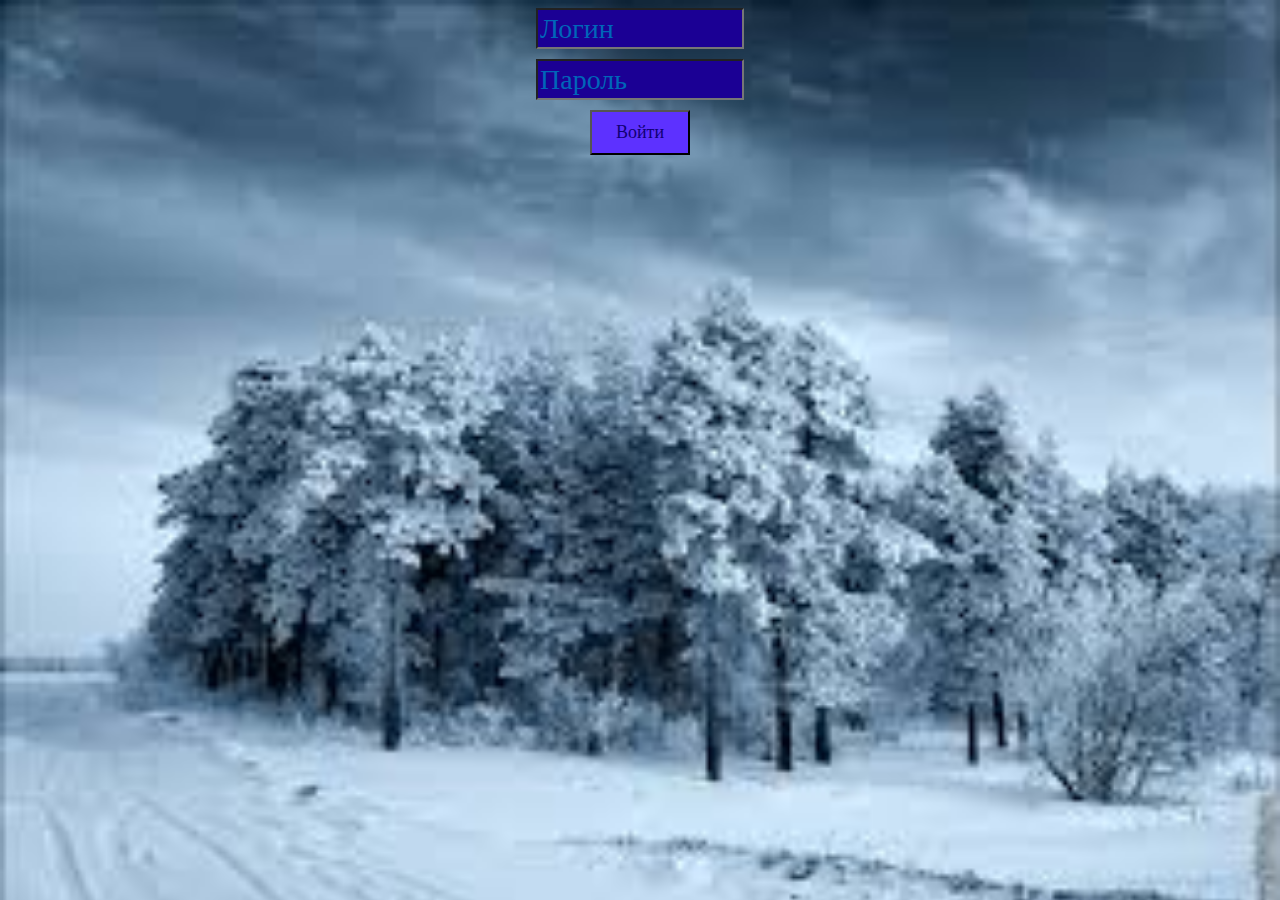
<file: index.html>
<!DOCTYPE html>
<html lang="en">
<head>
    <link rel="stylesheet" href="css/mainstyle.css">
    <link rel="stylesheet" href="css/voti.css">
    <meta charset="UTF-8">
    <meta name="viewport" content="width=device-width, initial-scale=1.0">
    <meta http-equiv="X-UA-Compatible" content="ie=edge">
    <title>Войти</title>
</head>
<body style="background-image: url('img/na.jpg'); background-size: 100%;">
    <center>
        <input type="text" placeholder="Логин" name="" id="loginBox"><br>
        <input type="password" name="" placeholder="Пароль" id="passwordBox"><br>
        <button class="voti">Войти</button><br>
        <script src="js/mainlib.js"></script>
    </center>
</body>
</html>
</file>
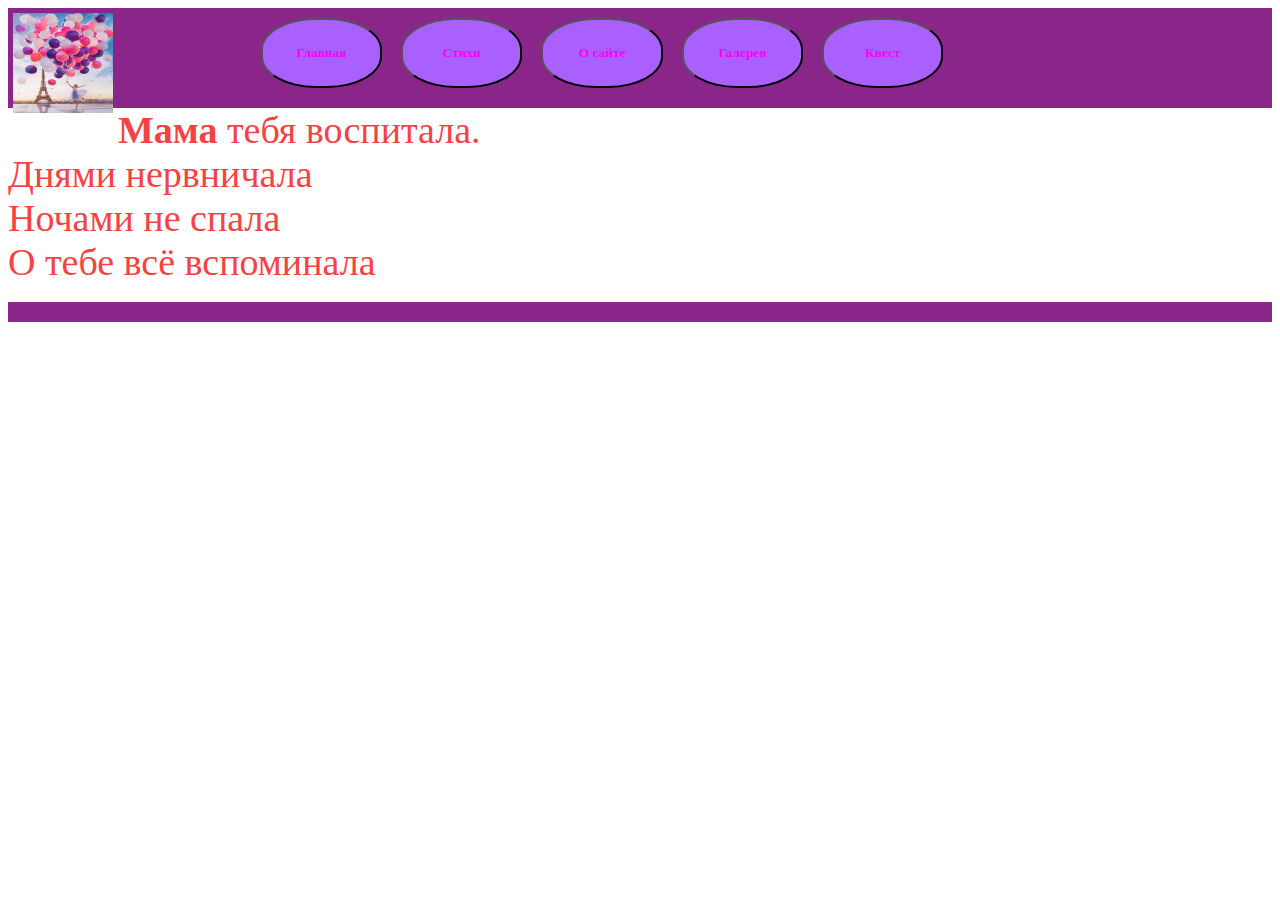
<file: 4.html>
<!DOCTYPE html>
<html lang="en">
<head>
    <meta charset="UTF-8">
    <meta name="viewport" content="width=device-width, initial-scale=1.0">
    <meta http-equiv="X-UA-Compatible" content="ie=edge">
    <title>Стихи</title>
    <link rel="stylesheet" href="css/mainstyle.css">
</head>
<body>
    <div class="header">
        <img src="img/holiday.jpg" class="logo" alt="">
        <div class="menubtnlock">
            <button class="menubtn" page="main.html"><b class="b" page="main.html">Главная</b></button>
            <button class="menubtn" page="poems.html"><b class="b" page="poems.html">Стихи</b></button>
            <button class="menubtn" page="about.html"><b class="b" page="about.html">О сайте</b></button>
            <button class="menubtn" page="gallery.html"><b class="b" page="gallery.html">Галерея</b></button>
            <button class="menubtn" page="quest.html"><b class="b" page="quest.html">Квест</b></button>
        </div>
    </div>
    <span class="stih"><span class="zag"><b>Мама</b> тебя воспитала. <br>
         
Днями нервничала<br>
Ночами не спала<br>
О тебе всё вспоминала<br>

        </span>

    </span>
    <br>
    <div class="footer">

    </div>
    <script src="js/mainlib.js"></script>
</body>
</html>
</file>
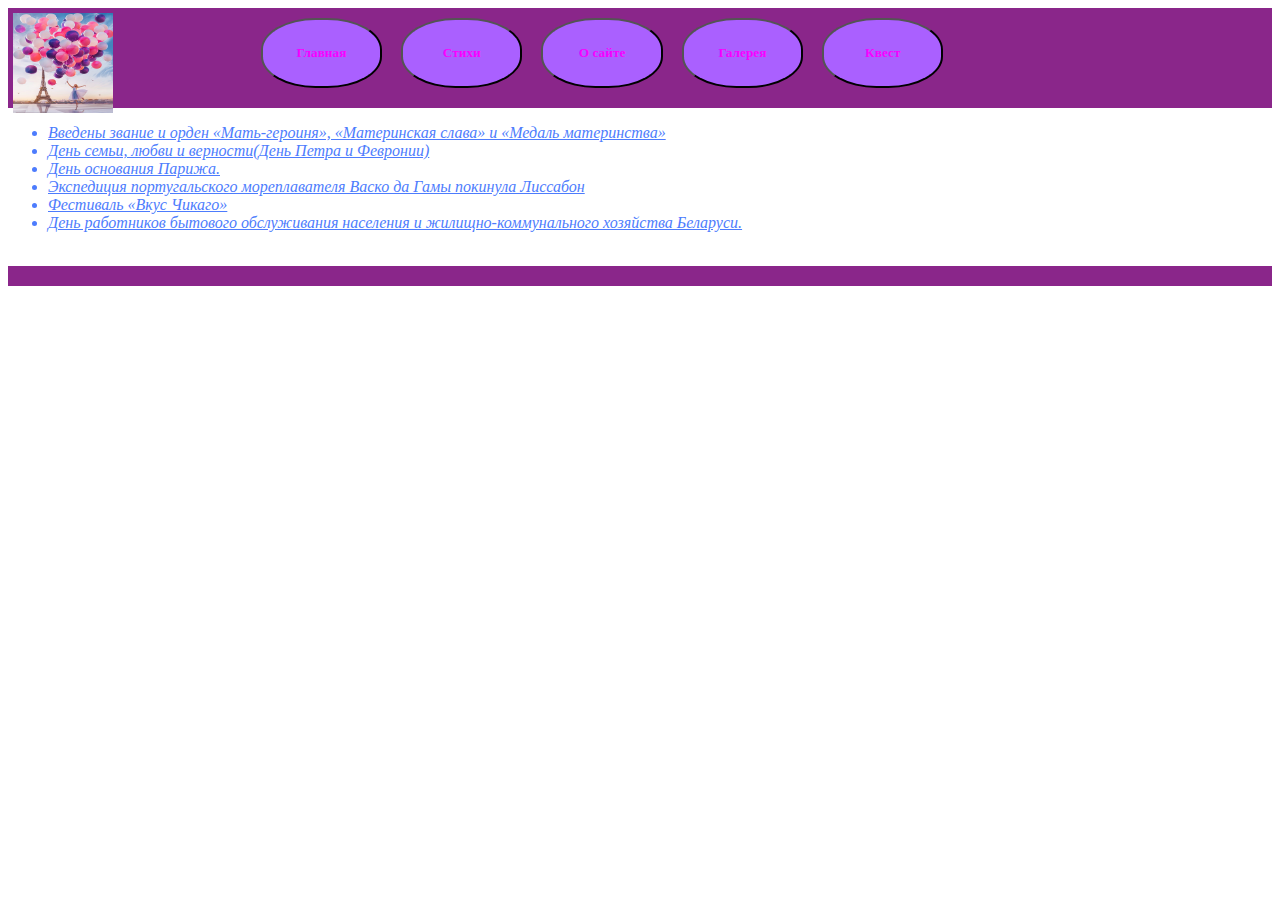
<file: 8.html>
<!DOCTYPE html>
<html lang="en">
<head>
    <meta charset="UTF-8">
    <meta name="viewport" content="width=device-width, initial-scale=1.0">
    <meta http-equiv="X-UA-Compatible" content="ie=edge">
    <title>Стихи</title>
    <link rel="stylesheet" href="css/mainstyle.css">
</head>
<body>
    <div class="header">
        <img src="img/holiday.jpg" class="logo" alt="">
        <div class="menubtnlock">
            <button class="menubtn" page="main.html"><b class="b" page="main.html">Главная</b></button>
            <button class="menubtn" page="poems.html"><b class="b" page="poems.html">Стихи</b class="b"></button>
            <button class="menubtn" page="about.html"><b class="b" page="about.html">О сайте</b></button>
            <button class="menubtn" page="gallery.html"><b class="b" page="gallery.html">Галерея</b></button>
            <button class="menubtn" page="quest.html"><b class="b" page="quest.html">Квест</b class="b"></button>
        </div>
    </div>
    <ul>
        <li><u><i page="https://redday.ru/event/Vvedeni_zvanie_i_orden_Mat_geroinya_Materinskaya_slava_i_Medal_materinstva">Введены звание и орден «Мать-героиня», «Материнская слава» и «Медаль материнства» </i></u></li>
        <li><u><i page="https://ru.wikipedia.org/wiki/%D0%94%D0%B5%D0%BD%D1%8C_%D0%9F%D0%B5%D1%82%D1%80%D0%B0_%D0%B8_%D0%A4%D0%B5%D0%B2%D1%80%D0%BE%D0%BD%D0%B8%D0%B8">День семьи, любви и верности(День Петра и Февронии)</i></u></li>
        <li><u><i page="https://www.vesti.ru/doc.html?id=375256">День основания Парижа.</i></u></li>
        <li><u><i page="https://redday.ru/event/Ekspediciya_portugalskogo_moreplavatelya_Vasko_da_Gami_pokinula_Lissabon">Экспедиция португальского мореплавателя Васко да Гамы покинула Лиссабон</i></u></li>
        <li><u><i page="https://www.calend.ru/holidays/0/0/2740/">Фестиваль «Вкус Чикаго»</i></u></li>
        <li><u><i page="https://redday.ru/holiday/Den_rabotnikov_bitovogo_obsluzhivaniya_naseleniya_i_zhilishno_kommunalnogo_hozyajstva_Belarusi">День работников бытового обслуживания населения и жилищно-коммунального хозяйства Беларуси.</i></u></li>
    </ul>
    <br>
    <div class="footer">

    </div>
    <script src="js/mainlib.js"></script>
</body>
</html>
</file>
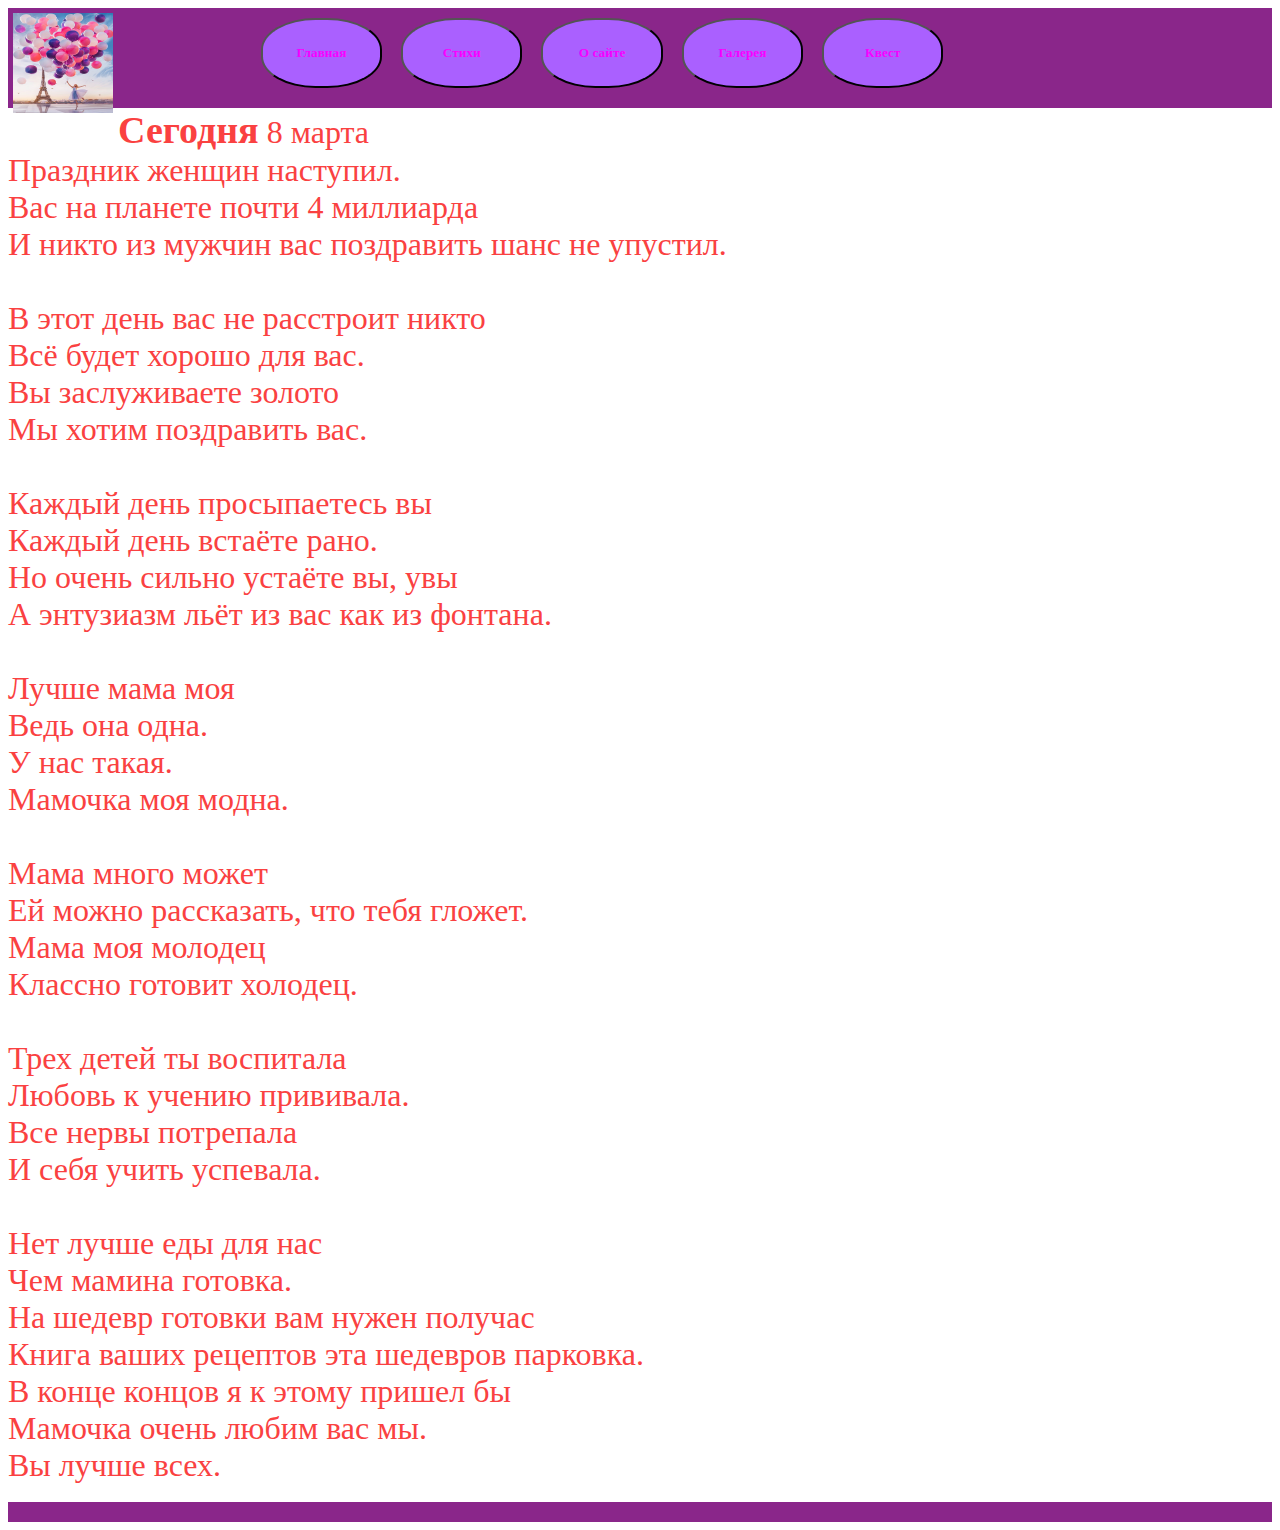
<file: 8mart.html>
<!DOCTYPE html>
<html lang="en">
<head>
    <meta charset="UTF-8">
    <meta name="viewport" content="width=device-width, initial-scale=1.0">
    <meta http-equiv="X-UA-Compatible" content="ie=edge">
    <title>Стихи</title>
    <link rel="stylesheet" href="css/mainstyle.css">
</head>
<body>
    <div class="header">
        <img src="img/holiday.jpg" class="logo" alt="">
        <div class="menubtnlock">
            <button class="menubtn" page="main.html"><b class="b" page="main.html">Главная</b></button>
            <button class="menubtn" page="poems.html"><b class="b" page="poems.html">Стихи</b></button>
            <button class="menubtn" page="about.html"><b class="b" page="about.html">О сайте</b></button>
            <button class="menubtn" page="gallery.html"><b class="b" page="gallery.html">Галерея</b></button>
            <button class="menubtn" page="quest.html"><b class="b" page="quest.html">Квест</b></button>
        </div>
    </div>
    <span class="stih"><span class="zag"><b>Сегодня</b></span> 8 марта<br>
Праздник женщин наступил. <br>
Вас на планете почти 4 миллиарда<br>
И никто из мужчин вас поздравить шанс не упустил. <br><br>

В этот день вас не расстроит никто<br>
Всё будет хорошо для вас.<br>
Вы заслуживаете золото<br>
Мы хотим поздравить вас.<br><br>

Каждый день просыпаетесь вы<br>
Каждый день встаёте рано.<br>
Но очень сильно устаёте вы, увы<br>
А энтузиазм льёт из вас как из фонтана.<br><br>

Лучше мама моя<br>
Ведь она одна.<br>
У нас такая.<br>
Мамочка моя модна.<br><br>

Мама много может<br>
Ей можно рассказать, что тебя гложет.<br>
Мама моя молодец<br>
Классно готовит холодец.<br><br>

Трех детей ты воспитала<br>
Любовь к учению прививала.<br>
Все нервы потрепала<br>
И себя учить успевала.<br><br>

Нет лучше еды для нас<br>
Чем мамина готовка.<br>
 На шедевр готовки вам нужен получас<br>
Книга ваших рецептов эта шедевров парковка.<br>
В конце концов я к этому пришел бы<br>
Мамочка очень любим вас мы.<br>
Вы лучше всех.<br>




    </span>
    <br>
    <div class="footer">

    </div>
    <script src="js/mainlib.js"></script>
</body>
</html>
</file>
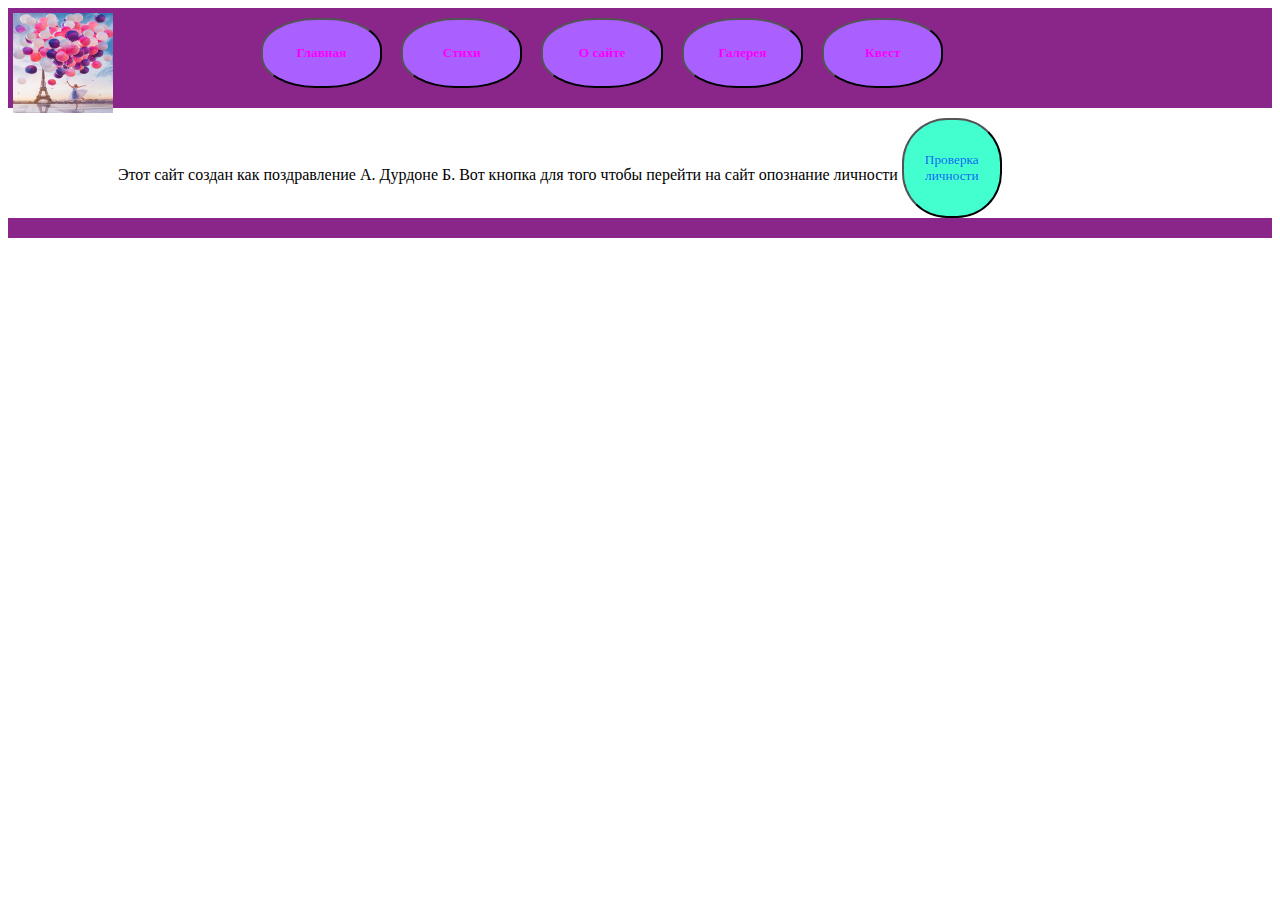
<file: about.html>
<!DOCTYPE html>
<html lang="en">
<head>
    <meta charset="UTF-8">
    <meta name="viewport" content="width=device-width, initial-scale=1.0">
    <meta http-equiv="X-UA-Compatible" content="ie=edge">
    <title>О сайте</title>
    <link rel="stylesheet" href="css/mainstyle.css">
</head>
<body>
    <div class="header">
        <img src="img/holiday.jpg" class="logo" alt="">
        <div class="menubtnlock">
            <button class="menubtn" page="main.html"><b class="b" page="main.html">Главная</b></button>
            <button class="menubtn" page="poems.html"><b class="b" page="poems.html">Стихи</b class="b"></button>
            <button class="menubtn" page="about.html"><b class="b" page="about.html">О сайте</b class="b"></button>
            <button class="menubtn" page="gallery.html"><b class="b" page="gallery.html">Галерея</b class="b"></button>
            <button class="menubtn" page="quest.html"><b class="b" page="quest.html">Квест</b class="b"></button>
        </div>
    </div>
    Этот сайт создан как поздравление А. Дурдоне Б. Вот кнопка для того чтобы перейти на сайт опознание личности <button class="menubtn provlich" page="index.html">Проверка личности</button>
    <br>
    <div class="footer">

    </div>
    <script src="js/mainlib.js"></script>
</body>
</html>
</file>
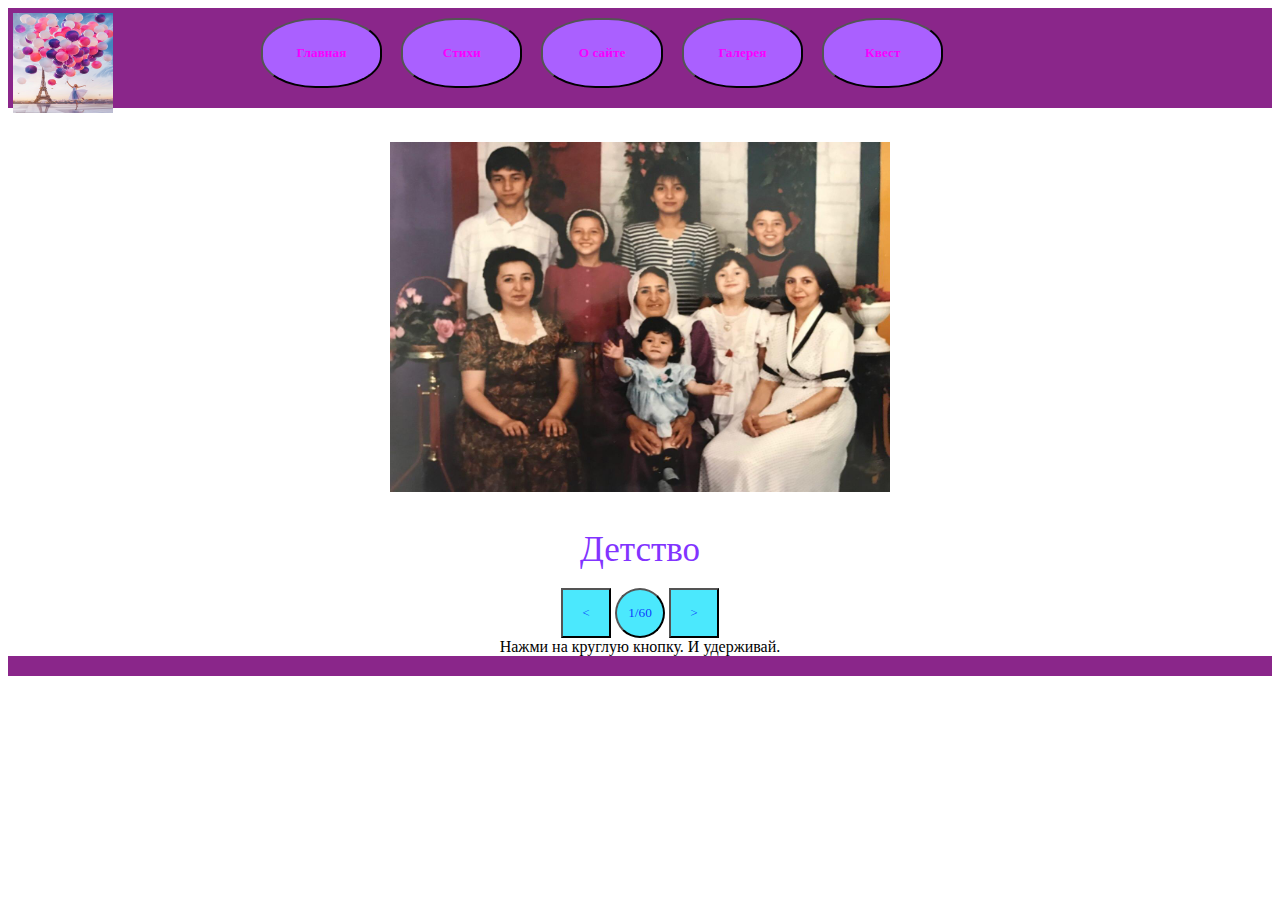
<file: gallery.html>
<!DOCTYPE html>
<html lang="en">
<head>
    <meta charset="UTF-8">
    <meta name="viewport" content="width=device-width, initial-scale=1.0">
    <meta http-equiv="X-UA-Compatible" content="ie=edge">
    <title>Галерея</title>
    <link rel="stylesheet" href="css/mainstyle.css">
</head>
<body>
    <div class="header">
        <img src="img/holiday.jpg" class="logo" alt="">
        <div class="menubtnlock">
            <button class="menubtn" page="main.html"><b class="b" page="main.html">Главная</b></button>
            <button class="menubtn" page="poems.html"><b class="b" page="poems.html">Стихи</b></button>
            <button class="menubtn" page="about.html"><b class="b" page="about.html">О сайте</b></button>
            <button class="menubtn" page="gallery.html"><b class="b" page="gallery.html">Галерея</b></button>
            <button class="menubtn" page="quest.html"><b class="b" page="quest.html">Квест</b></button>
        </div>
    </div>
    <br>
    
    <p class="center-img">

        <img src="img/0.jpg" class="slide" alt="Центрируем изображение" width="500px" height="350px">
        
    </p>
    <br>
    <center class="tup">Детство</center>
    <br>
    <span class="nav">
        <center>
            <button class="strl" accesskey="l"><</button>
            <button class="num"><span id="podstav">1</span>/60</button>
            <button class="strr" accesskey="r">></button>
        </center>
       <center> Нажми на круглую кнопку. И удерживай.</center>
    </span>
    <div class="footer">

    </div>
    <script src="js/mainlib.js"></script>
    <script src="js/gal.js"></script>
</body>
</html>
</file>
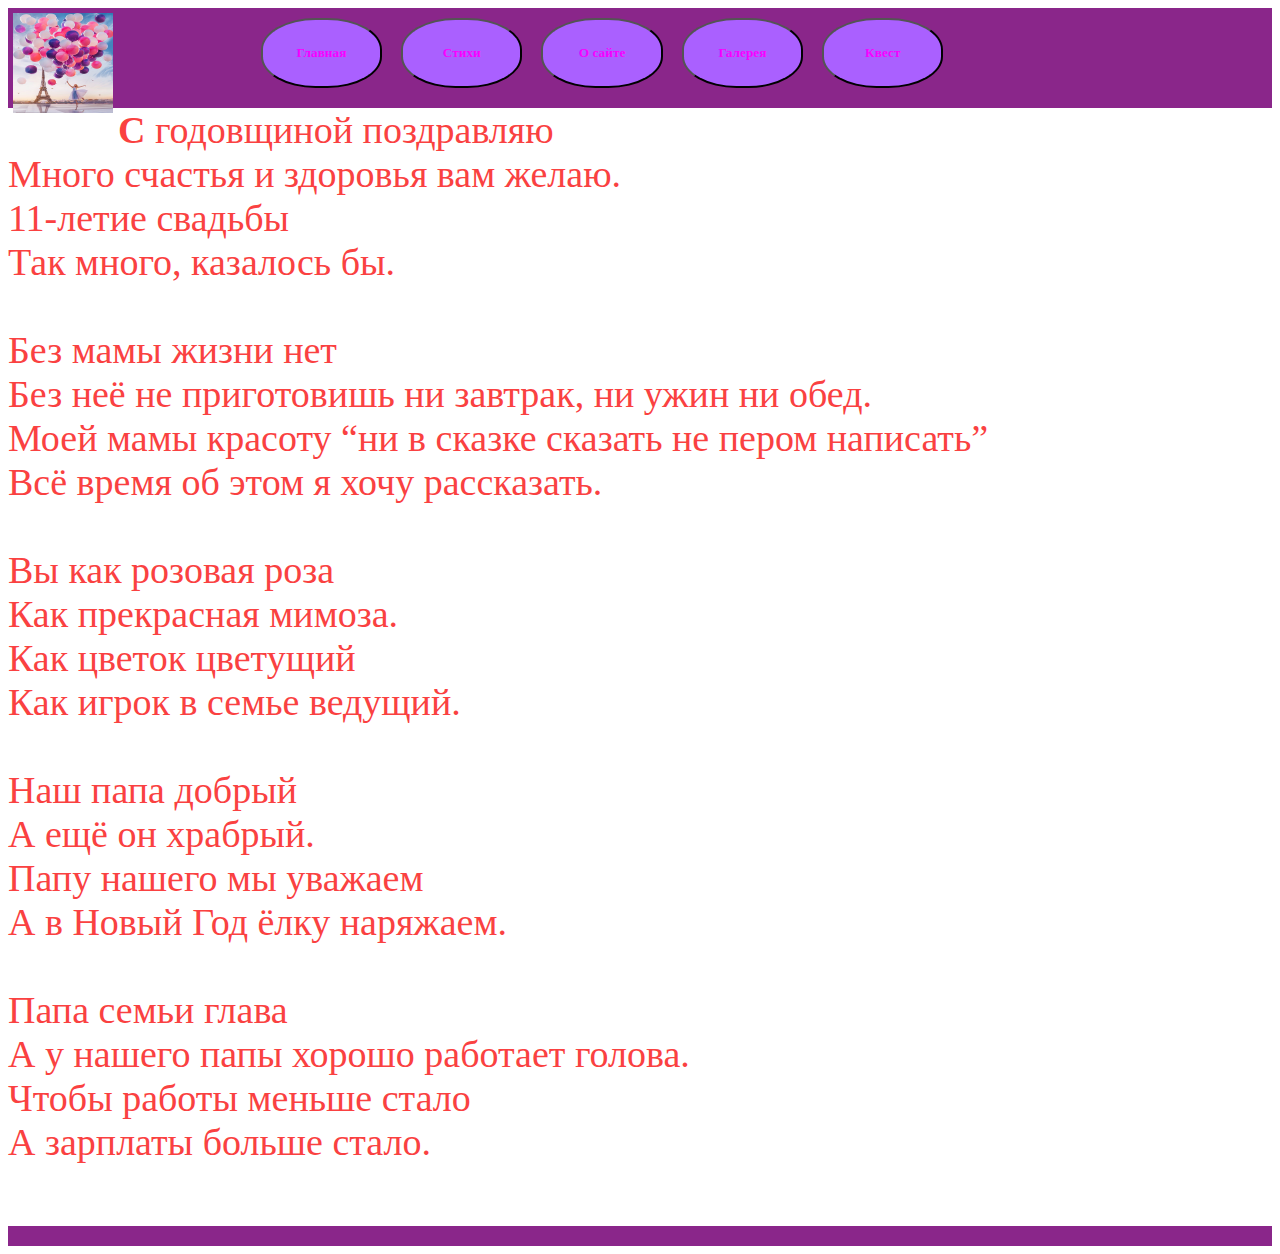
<file: godov.html>
<!DOCTYPE html>
<html lang="en">
<head>
    <meta charset="UTF-8">
    <meta name="viewport" content="width=device-width, initial-scale=1.0">
    <meta http-equiv="X-UA-Compatible" content="ie=edge">
    <title>Стихи</title>
    <link rel="stylesheet" href="css/mainstyle.css">
</head>
<body>
    <div class="header">
        <img src="img/holiday.jpg" class="logo" alt="">
        <div class="menubtnlock">
            <button class="menubtn" page="main.html"><b class="b" page="main.html">Главная</b></button>
            <button class="menubtn" page="poems.html"><b class="b" page="poems.html">Стихи</b></button>
            <button class="menubtn" page="about.html"><b class="b" page="about.html">О сайте</b></button>
            <button class="menubtn" page="gallery.html"><b class="b" page="gallery.html">Галерея</b></button>
            <button class="menubtn" page="quest.html"><b class="b" page="quest.html">Квест</b></button>
        </div>
    </div>
    <span class="stih"><span class="zag"><b>С</b> годовщиной поздравляю <br>
        Много счастья и здоровья вам желаю. <br>
        11-летие свадьбы <br>
        Так много, казалось бы. <br><br>
        
        Без мамы жизни нет <br>
        Без неё не приготовишь ни завтрак, ни ужин ни обед. <br>
        Моей мамы красоту “ни в сказке сказать не пером написать” <br>
        Всё время об этом я хочу рассказать. <br><br>
        
        Вы как розовая роза<br>
        Как прекрасная мимоза.<br>
        Как цветок цветущий<br>
        Как игрок в семье ведущий.<br><br>
        
        Наш папа добрый<br>
        А ещё он храбрый.<br>
        Папу нашего мы уважаем<br>
        А в Новый Год ёлку наряжаем.<br><br>
        
        Папа семьи глава<br>
        А у нашего папы хорошо работает голова.<br>
        Чтобы работы меньше стало <br>
        А зарплаты больше стало.<br><br>
        </span>

    </span>
    <br>
    <div class="footer">

    </div>
    <script src="js/mainlib.js"></script>
</body>
</html>
</file>
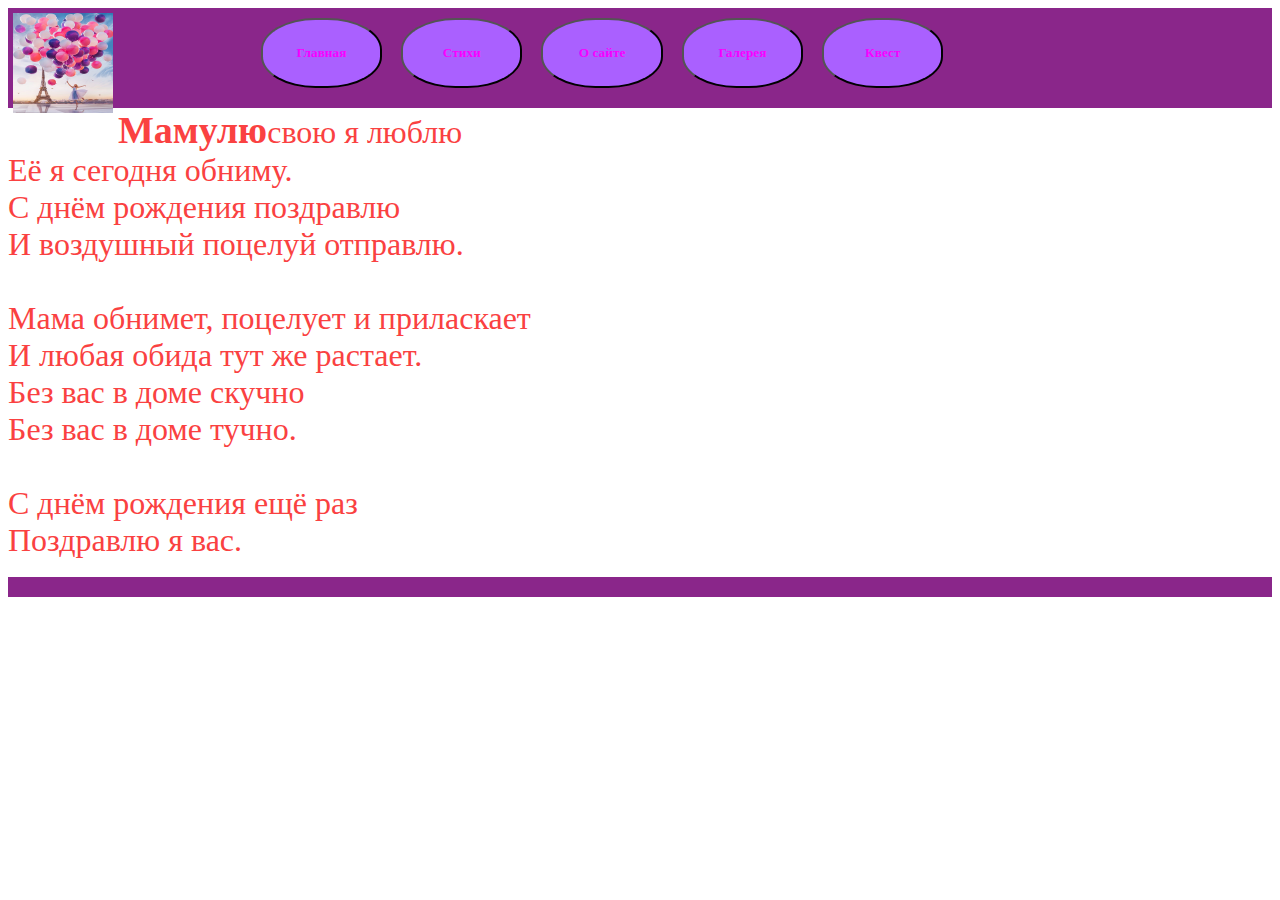
<file: holidpoem.html>
<!DOCTYPE html>
<html lang="en">
<head>
    <meta charset="UTF-8">
    <meta name="viewport" content="width=device-width, initial-scale=1.0">
    <meta http-equiv="X-UA-Compatible" content="ie=edge">
    <title>Стихи</title>
    <link rel="stylesheet" href="css/mainstyle.css">
</head>
<body>
    <div class="header">
        <img src="img/holiday.jpg" class="logo" alt="">
        <div class="menubtnlock">
            <button class="menubtn" page="main.html"><b class="b" page="main.html">Главная</b></button>
            <button class="menubtn" page="poems.html"><b class="b" page="poems.html">Стихи</b></button>
            <button class="menubtn" page="about.html"><b class="b" page="about.html">О сайте</b></button>
            <button class="menubtn" page="gallery.html"><b class="b" page="gallery.html">Галерея</b></button>
            <button class="menubtn" page="quest.html"><b class="b" page="quest.html">Квест</b></button>
        </div>
    </div>
    <span class="stih"><span class="zag"><b>Мамулю</b></span>свою я люблю <br>
    Её я сегодня обниму. <br>
    С  днём рождения поздравлю <br> 
    И воздушный поцелуй отправлю. <br> <br>
    Мама обнимет, поцелует и приласкает <br>
    И любая обида тут же растает. <br> 
    Без вас в доме скучно <br>
    Без вас в доме тучно. <br> <br>
    С днём рождения ещё раз <br>
    Поздравлю я вас.<br>

    </span>
    <br>
    <div class="footer">

    </div>
    <script src="js/mainlib.js"></script>
</body>
</html>
</file>
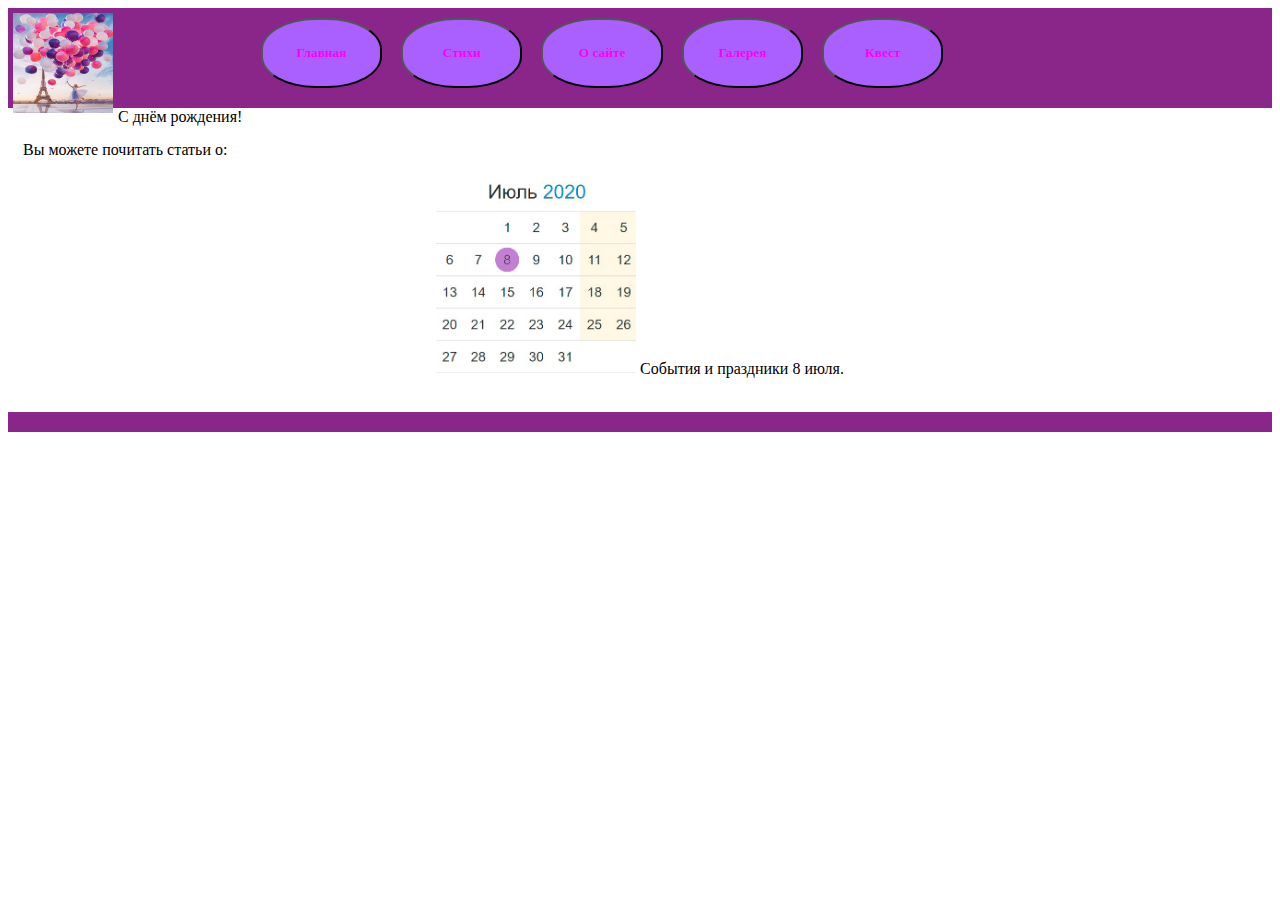
<file: main.html>
﻿<!DOCTYPE html>
<html lang="ru">
<head>
    <meta charset="UTF-8">
    <meta name="viewport" content="width=device-width, initial-scale=1.0">
    <meta http-equiv="X-UA-Compatible" content="ie=edge">
    <title>Сайт для Мамы на 33 года</title>
    <link rel="stylesheet" href="css/mainstyle.css">
</head>
<body>
    <div class="header">
        <img src="img/holiday.jpg" class="logo" alt="">
        <div class="menubtnlock">
            <button class="menubtn" page="main.html"><b class="b" page="main.html">Главная</b></button>
            <button class="menubtn" page="poems.html"><b class="b" page="poems.html">Стихи</b class="b"></button>
            <button class="menubtn" page="about.html"><b class="b" page="about.html">О сайте</b class="b"></button>
            <button class="menubtn" page="gallery.html"><b class="b" page="gallery.html">Галерея</b class="b"></button>
            <button class="menubtn" page="quest.html"><b class="b" page="quest.html">Квест</b class="b"></button>
        </div>
    </div>
    С днём рождения!
    <p class="nach">
        Вы можете почитать статьи о: <br>
        <center><span class="border"><img id="july"src="img/july-20220.jpg" alt="" page="8.html" class="tf"> <span class="tf"" page="8.html">События и праздники 8 июля.</span></span class="border"></center>
    </p> 
    <br>
    <div class="footer">

    </div>
    <script src="js/mainlib.js"></script>
</body>
</html>
</file>
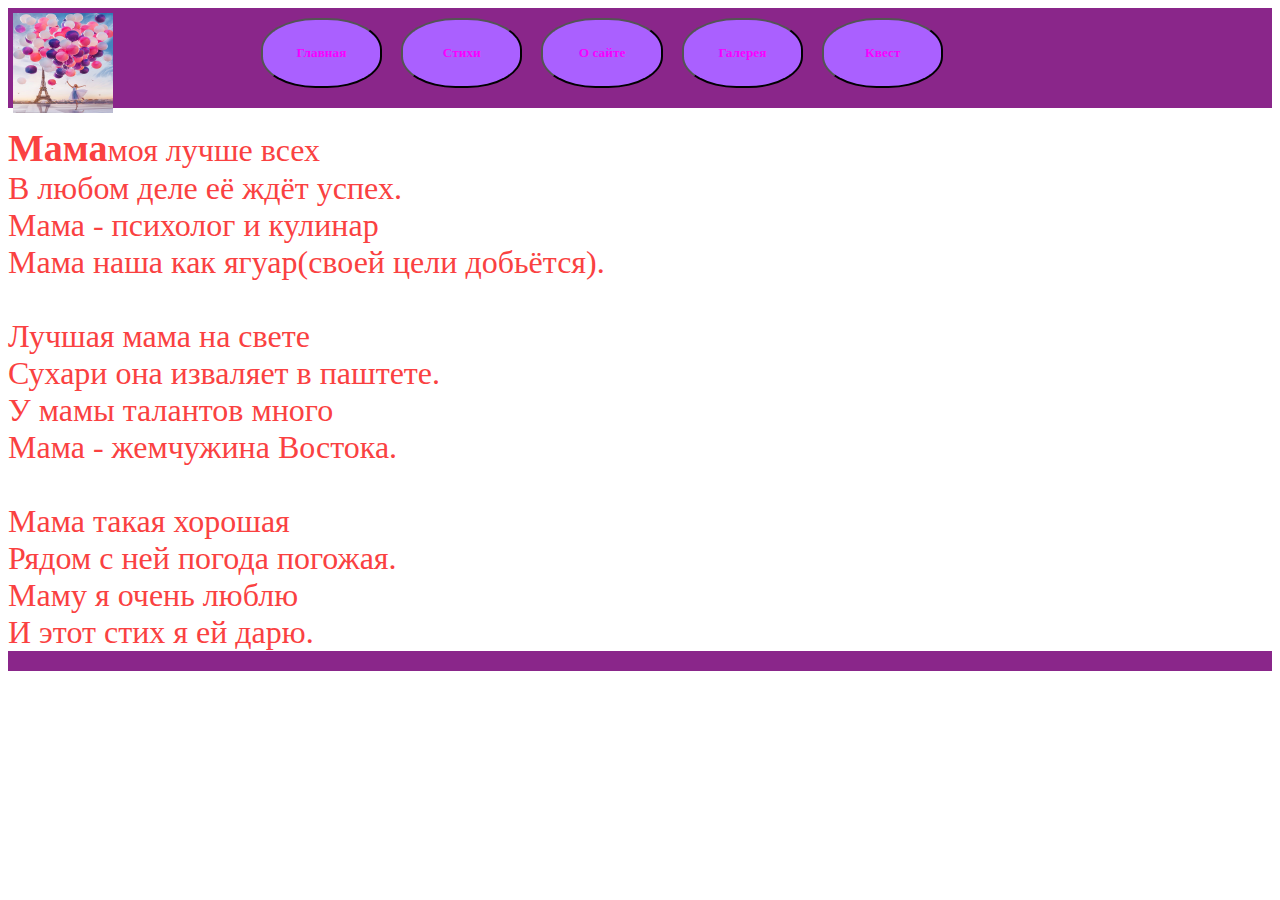
<file: mamapoem.html>
<!DOCTYPE html>
<html lang="en">
<head>
    <meta charset="UTF-8">
    <meta name="viewport" content="width=device-width, initial-scale=1.0">
    <meta http-equiv="X-UA-Compatible" content="ie=edge">
    <title>Стихи</title>
    <link rel="stylesheet" href="css/mainstyle.css">
</head>
<body>
    <div class="header">
        <img src="img/holiday.jpg" class="logo" alt="">
        <div class="menubtnlock">
            <button class="menubtn" page="index.html"><b class="b" page="main.html">Главная</b></button>
            <button class="menubtn" page="poems.html"><b class="b" page="poems.html">Стихи</b></button>
            <button class="menubtn" page="about.html"><b class="b" page="about.html">О сайте</b></button>
            <button class="menubtn" page="gallery.html"><b class="b" page="gallery.html">Галерея</b></button>
            <button class="menubtn" page="quest.html"><b class="b" page="quest.html">Квест</b></button>
        </div>
    </div><br>
    <span class="stih"><span class="zag"><b>Мама</b></span>моя лучше всех<br>
    В любом деле её ждёт успех. <br>
    Мама - психолог и кулинар <br>
    Мама наша как ягуар(своей цели добьётся). <br><br>
    Лучшая мама на свете <br>
    Сухари она изваляет в паштете. <br>
    У мамы талантов много<br>
    Мама - жемчужина Востока. <br><br>
    Мама такая хорошая<br>
    Рядом с ней погода погожая. <br>
    Маму я очень люблю <br>
    И этот стих я ей дарю.
    </span>
    <div class="footer">

    </div>
    <script src="js/mainlib.js"></script>
</body>
</html>
</file>
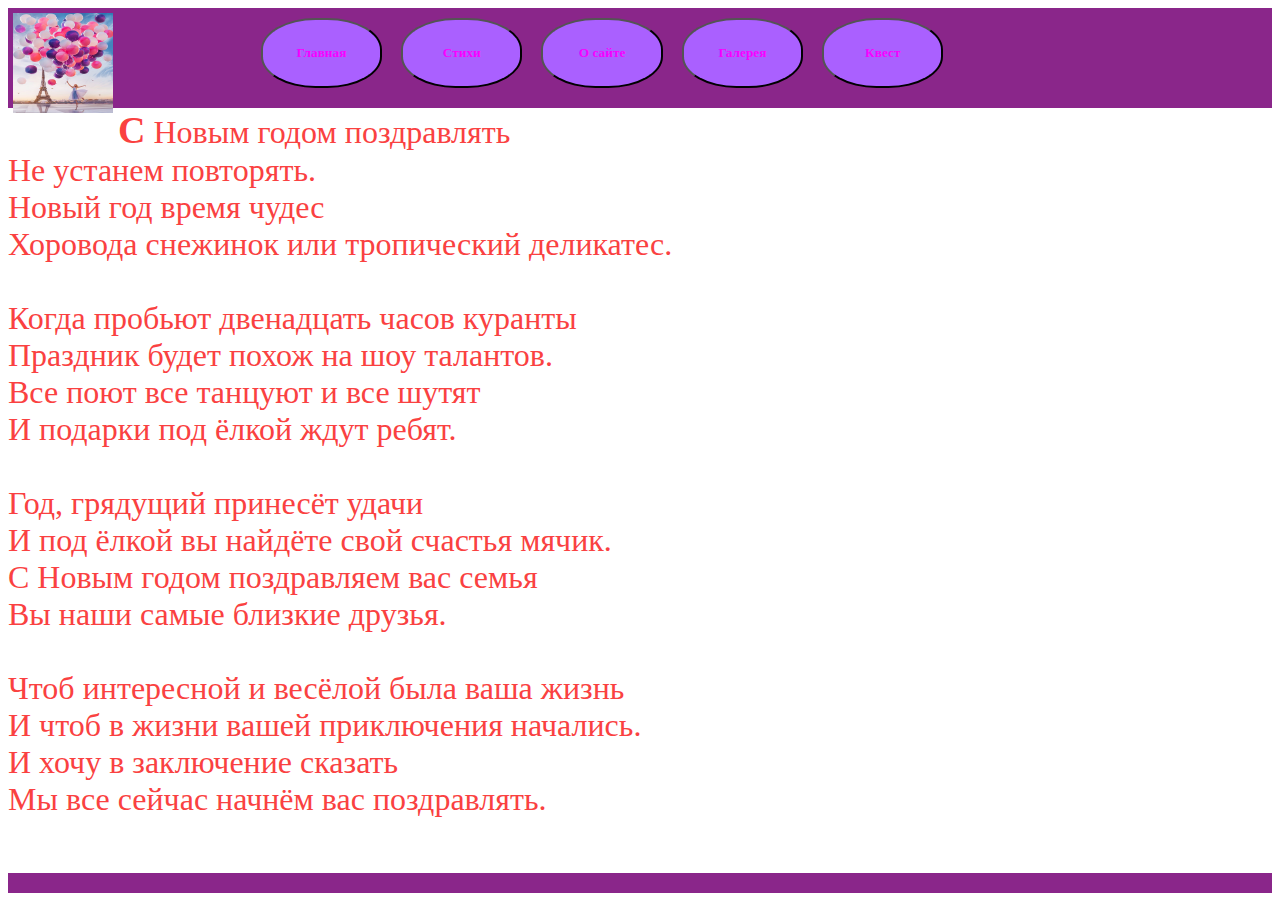
<file: novgod.html>
<!DOCTYPE html>
<html lang="en">
<head>
    <meta charset="UTF-8">
    <meta name="viewport" content="width=device-width, initial-scale=1.0">
    <meta http-equiv="X-UA-Compatible" content="ie=edge">
    <title>Стихи</title>
    <link rel="stylesheet" href="css/mainstyle.css">
</head>
<body>
    <div class="header">
        <img src="img/holiday.jpg" class="logo" alt="">
        <div class="menubtnlock">
            <button class="menubtn" page="main.html"><b class="b" page="main.html">Главная</b></button>
            <button class="menubtn" page="poems.html"><b class="b" page="poems.html">Стихи</b></button>
            <button class="menubtn" page="about.html"><b class="b" page="about.html">О сайте</b></button>
            <button class="menubtn" page="gallery.html"><b class="b" page="gallery.html">Галерея</b></button>
            <button class="menubtn" page="quest.html"><b class="b" page="quest.html">Квест</b></button>
        </div>
    </div>
    <span class="stih"><span class="zag"><b>С</b></span> Новым годом поздравлять  <br>
    
Не устанем повторять.<br>
Новый год время чудес<br>
Хоровода снежинок или тропический деликатес.<br><br>

Когда пробьют двенадцать часов куранты<br>
Праздник будет похож на шоу талантов.<br>
Все поют все танцуют и все шутят<br>
И подарки под ёлкой ждут ребят.<br><br>

Год, грядущий принесёт удачи<br>
И под ёлкой вы найдёте свой счастья мячик.<br>
С Новым годом поздравляем вас семья <br>
Вы наши самые близкие друзья.<br><br>

Чтоб интересной и весёлой была ваша жизнь<br>
И чтоб в жизни вашей приключения начались.<br>
И хочу в заключение сказать<br>
Мы все сейчас начнём вас поздравлять.<br><br>
    </span>
    <br>
    <div class="footer">

    </div>
    <script src="js/mainlib.js"></script>
</body>
</html>
</file>
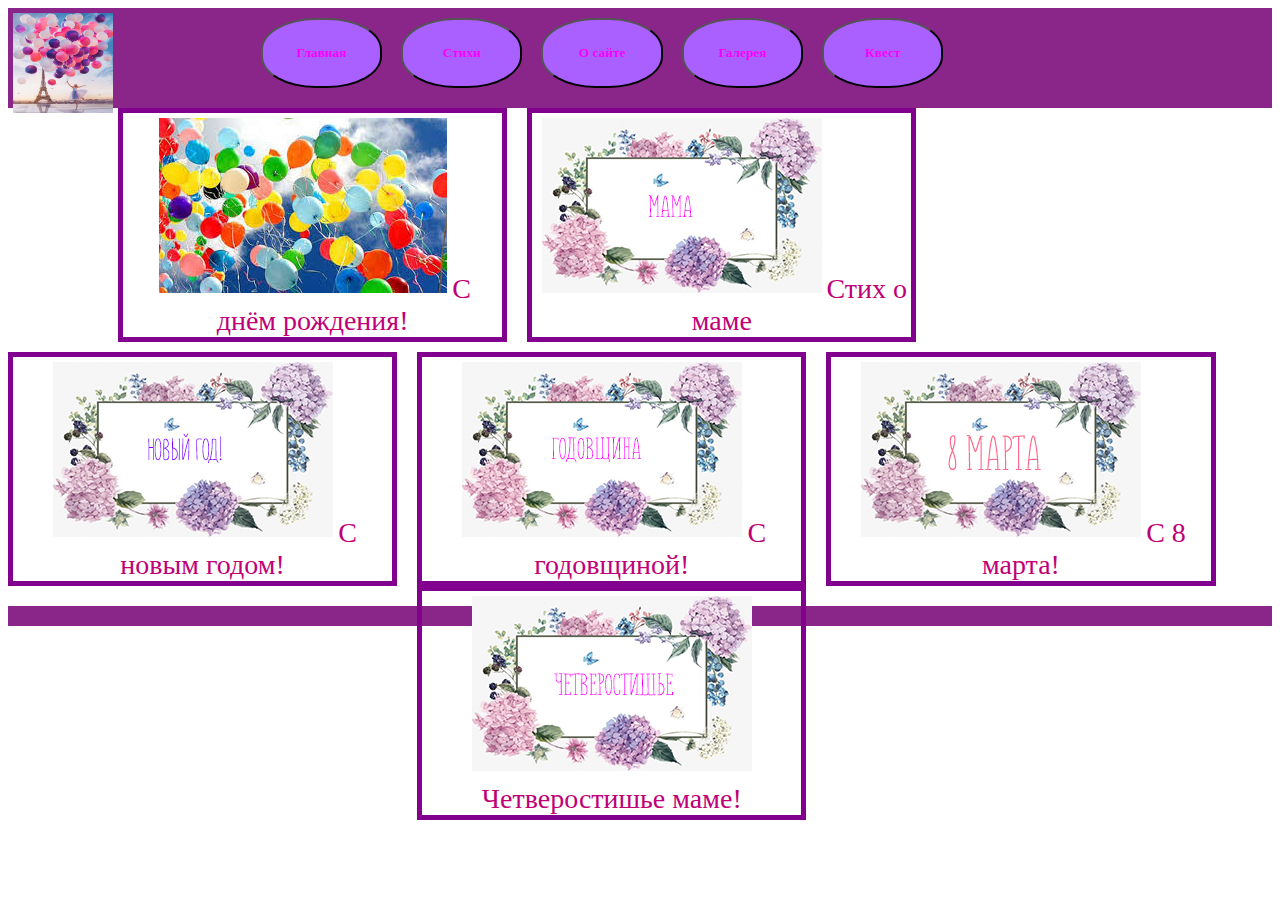
<file: poems.html>
<!DOCTYPE html>
<html lang="en">
<head>
    <meta charset="UTF-8">
    <meta name="viewport" content="width=device-width, initial-scale=1.0">
    <meta http-equiv="X-UA-Compatible" content="ie=edge">
    <title>Стихи</title>
    <link rel="stylesheet" href="css/mainstyle.css">
</head>
<body>
    <div class="header">
        <img src="img/holiday.jpg" class="logo" alt="">
        <div class="menubtnlock">
            <button class="menubtn" page="main.html"><b class="b" page="main.html">Главная</b></button>
            <button class="menubtn" page="poems.html"><b class="b" page="poems.html">Стихи</b class="b"></button>
            <button class="menubtn" page="about.html"><b class="b" page="about.html">О сайте</b class="b"></button>
            <button class="menubtn" page="gallery.html"><b class="b" page="gallery.html">Галерея</b class="b"></button>
            <button class="menubtn" page="quest.html"><b class="b" page="quest.html">Квест</b class="b"></button>
        </div>
    </div>
    <center>
    <div class="poema" page="holidpoem.html" style="margin-right: 20px; margin-bottom: 10px;">
        <img src="img/holiday-2.jpg" alt="" page="holidpoem.html" style="margin: 5px;">С днём рождения!
    </div>
    <div class="poema" page="holidpoem.html" style="margin-right: 20px; margin-bottom: 10px;">
        <img src="img/mama.jpg" alt="" page="mamapoem.html" style="margin: 5px;" id="mamapoem">Стих о маме
    </div>
    <div class="poema" page="novgod.html" style="margin-right: 20px;margin-bottom: 10px;">
        <img src="img/newyear.jpg" alt="" page="novgod.html" style="margin: 5px;" id="mamapoem">С новым годом!
    </div>
    <div class="poema" page="godov.html" style="margin-right: 20px;">
        <img src="img/godov.jpg" alt="" page="godov.html" style="margin: 5px;" id="mamapoem">С годовщиной!
    </div>
    <div class="poema" page="4.html" style="margin-right: 20px;">
        <img src="img/8ma.jpg" alt="" page="8mart.html" style="margin: 5px;" id="mamapoem">С 8 марта!
    </div>
    <div class="poema" page="4.html" style="margin-right: 20px;">
        <img src="img/4ve.jpg" alt="" page="4.html" style="margin: 5px;" id="mamapoem">Четверостишье маме!
    </div>
</center>
<br><br><br><br><br><br><br><br><br><br><br><br><br><br><br><br>
    <div class="footer" style="margin-top: 210px;">

    </div>
    <script src="js/mainlib.js"></script>
</body>
</html>
</file>
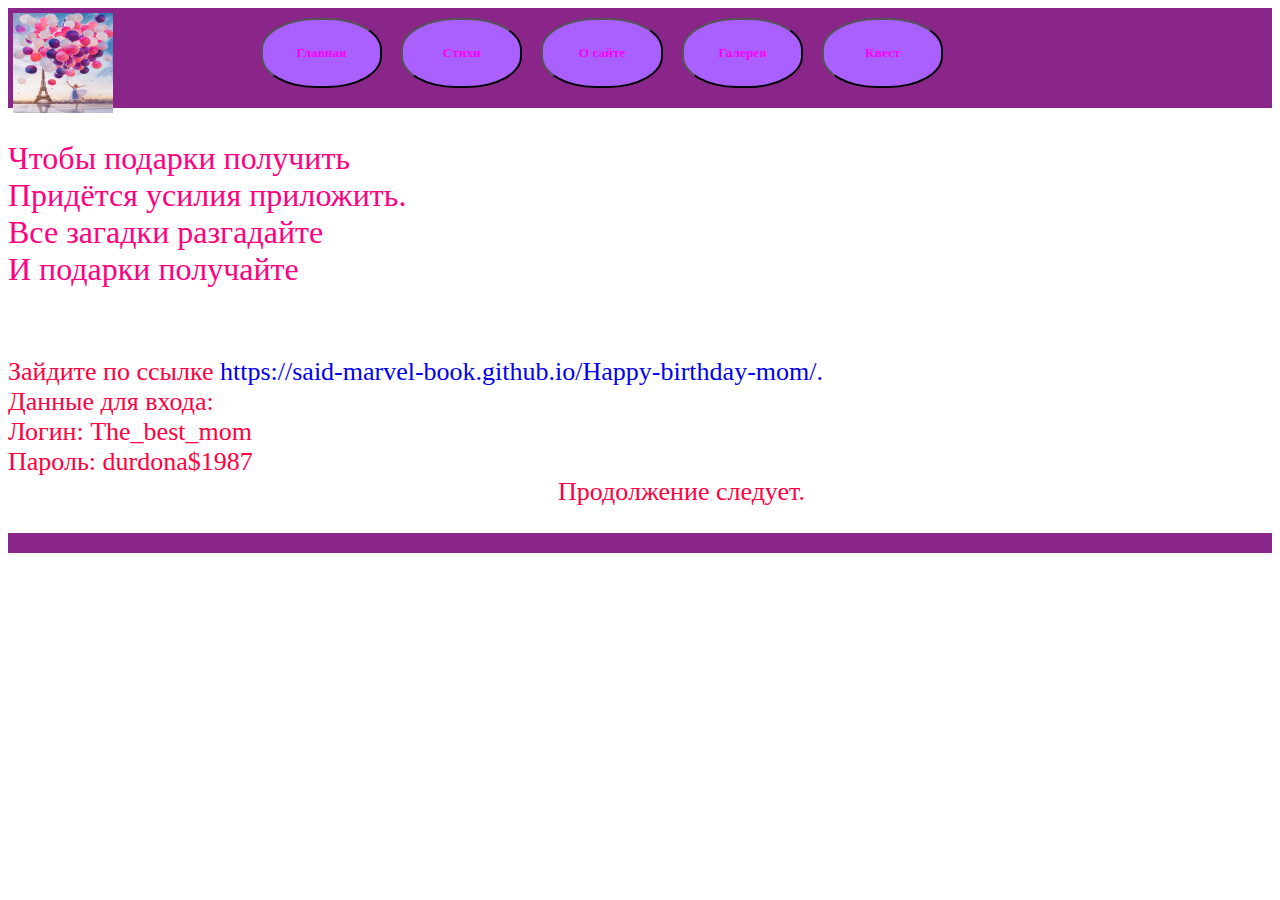
<file: quest.html>
<!DOCTYPE html>
<html lang="en">
<head>
    <meta charset="UTF-8">
    <meta name="viewport" content="width=device-width, initial-scale=1.0">
    <meta http-equiv="X-UA-Compatible" content="ie=edge">
    <title>Стихи</title>
    <link rel="stylesheet" href="css/mainstyle.css">
</head>
<body>
    <div class="header">
        <img src="img/holiday.jpg" class="logo" alt="">
        <div class="menubtnlock">
            <button class="menubtn" page="main.html"><b class="b" page="main.html">Главная</b></button>
            <button class="menubtn" page="poems.html"><b class="b" page="poems.html">Стихи</b></button>
            <button class="menubtn" page="about.html"><b class="b" page="about.html">О сайте</b></button>
            <button class="menubtn" page="gallery.html"><b class="b" page="gallery.html">Галерея</b></button>
            <button class="menubtn" page="quest.html"><b class="b" page="quest.html">Квест</b></button>
        </div>
    </div>
    <p class="pskazka-main">Чтобы подарки получить<br>
        Придётся усилия приложить. <br>
        Все загадки разгадайте<br>
        И подарки получайте<br><br></p>
    <p class="pskazka"> 
        Зайдите по ссылке <a href="https://said-marvel-book.github.io/Happy-birthday-mom/">https://said-marvel-book.github.io/Happy-birthday-mom/.</a><br>
        Данные для входа:<br>
        Логин: The_best_mom<br>
        Пароль: durdona$1987<br><span style="margin-left: 550px;">Продолжение следует.</span><br></p>

    <div class="footer">

    </div>
    <script src="js/mainlib.js"></script>
</body>
</html>
</file>
<file: css/mainstyle.css>
.ZATEM{
    width: 80%;
    height: 350px;
    background-color: rgb(217, 255, 0);
    color: rgb(59, 253, 0);
    margin: 45px;
    margin-left: 100px;
}
#mamapoem{
    width: 280px;
    height: 175px;
}
.logo{
    width: 100px;
    height: 100%;
    float: left;
    margin: 5px;
    transition: 1s;
}
/* .logo:hover{
    width: 200px;
    height: 95%;
    margin: 0px;
} */
.nach{
    margin: 15px;
}
.zag{
    font-size: 38px;
    color: rgb(250, 65, 65);
}
.stih{
    font-size: 32px;
    color: rgb(250, 65, 65);
}
.header{
    width: 100%;
    height: 100px;
    background-color: rgb(138, 38, 138);
}
.menubtn{
    background-color: rgb(170, 96, 255);
    color:rgb(247, 0, 255);
    width: 12%;
    height: 70%;
    margin-right: 15px;
    margin-top: 10px;
    border-radius: 45%;
    font-family: Comic Sans Ms;
    cursor: pointer;
}
.provlich{
    width: 100px;
    height: 100px;
    background-color: rgb(67, 255, 208);
    color: rgba(0, 47, 255, 0.753);
}
.menubtnlock{
    margin-left:20%;
    width: 80%;
    height: 100%;
}
.footer{
    margin-top: auto;
    width: 100%;
    height: 20px;
    background-color: rgb(138, 38, 138);

}
.fnf{
    margin-left: 35%;
}
.fnftext{
    font-size: 20px;
    color: rgb(70, 148, 250);
}
.poema{
    border: 5px solid rgb(129, 0, 141);
    width: 30%;
    float: left;
    margin-bottom: auto;
    font-size: 28px;
    color: rgb(192, 0, 118);
}
html{
    font-family: Comic Sans Ms;
}
.galimg{
    width: 250px;
    height: 300px;
    float: left;
    margin-right: 5px;
}
.strr{
    width: 50px;
    height: 50px;
    font-family: Comic Sans MS;
    background-color: rgb(75, 232, 253);
    color: rgba(0, 26, 255, 0.863);
}
.strl{
    width: 50px;
    height: 50px;
    font-family: Comic Sans MS;
    background-color: rgb(75, 232, 253);
    color: rgba(0, 26, 255, 0.863); 
}
.num{
    width: 50px;
    height: 50px;
    font-family: Comic Sans MS;
    background-color: rgb(75, 232, 253);
    color: rgba(0, 26, 255, 0.863);
    border-radius: 50%;
    transition: 5s;
}
.num:active{
    width: 1000px;
    height: 1000px;    
    color: rgb(248, 60, 60);
    background-color: rgba(255, 215, 36, 0.582);
}
.center-img {
    text-align: center;
}
.nav{
    text-align: center;
}
.tup{
    font-size: 35px;
    color: rgb(130, 52, 255);
}
li{
    cursor: pointer;
    color: rgb(77, 124, 253);
    transition: 1s;
}
li:hover{
    color: rgb(252, 89, 89); 
}    
a{
    text-decoration: none;
}
/* .border{
    border: 1px solid rgb(43, 60, 134);
} */
.calend{
    width: 200px;
}
.pskazka-main{
    font-size: 32px;
    color: rgb(255, 0, 128);
}
.pskazka{
    font-size: 26px;
    color: rgb(255, 0, 64);
}
#july{
    width: 200px;
}
@media screen and (min-width:1024px) and (max-width:1200px){
    .header{
        width: 100%;
        height: 150px;
        margin-bottom: 10px;
    }
    .logo{
        width: 120px;
        height: 90%;
        margin: 5px;
        margin-right: 5%;
    }
    /* html{
        font-size: 35px;
    }*/
    button{
        font-size: 20px;
    }
    .menubtn{
        width: 15%;
        height: 40%; 
    }
    .tf{
        font-size: 35px;
    }
    .footer{
        height: 20px;
        margin-top: 10px;
    }
    .num{
        font-size: 15px;
    }
}
</file>
<file: css/voti.css>
input{
    margin-bottom: 10px;
    width: 200px;
    height: 35px;
    color: #000000;
    place-self: red;
    background-color: rgb(27, 0, 148);
    font-family: Comic Sans MS;
    font-size: 28px;
}  
input[type="password"]::-moz-placeholder {
    color: #0066b9; /* Цвет подсказывающего текста */
}
input[type="password"]::-webkit-input-placeholder { color: #0066b9; }
input[type="password"]:-ms-input-placeholder { color: #0066b9; }
input[type="password"]::-ms-input-placeholder { color: #0066b9; }
input[type="password"]::placeholder { color: #0066b9; }       
input[type="text"]::-moz-placeholder {
    color: #0066b9; /* Цвет подсказывающего текста */
}
input[type="text"]::-webkit-input-placeholder { color: #0066b9; }
input[type="text"]:-ms-input-placeholder { color: #0066b9; }
input[type="text"]::-ms-input-placeholder { color: #0066b9; }
input[type="text"]::placeholder { color: #0066b9; }
button{
    width: 100px;
    height: 45px;
    background-color: rgb(93, 49, 255);
    color: rgb(17, 0, 116);
    font-family: Comic Sans Ms;
    font-size: 18px;
}
html{
    background-size: 100%;
}
/* 7.jpg, 8a0f7834d06badcd0e978431c5a848b8.jpg, back.jpg, нет */
/*  3.jpg, 8a0f7834d06badcd0e978431c5a848b8.jpg, 13.jpg, 76.jpg  - да*/
</file>
